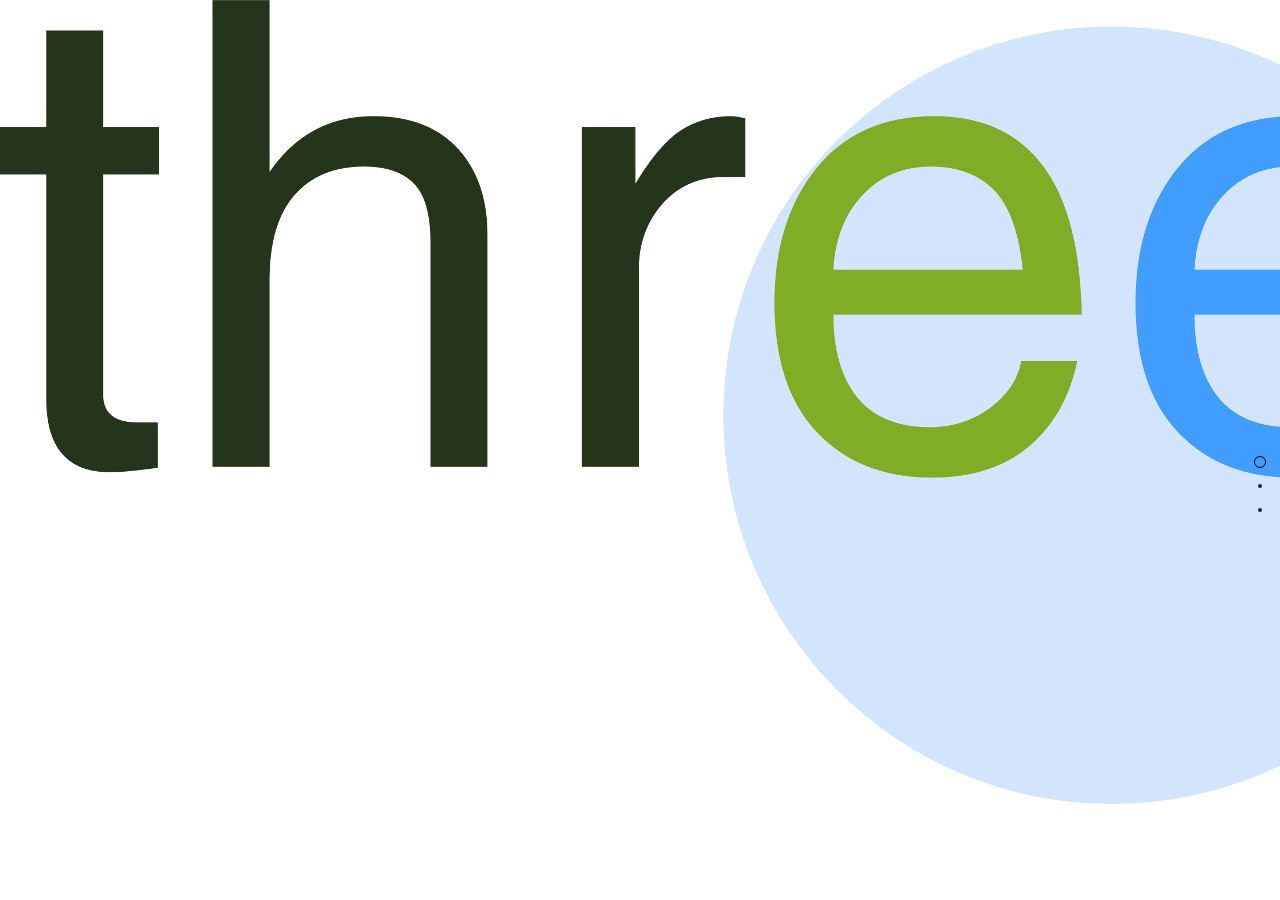
<file: index.html>
<!doctype html>
<html>
<head>
	<meta charset="utf-8">
	<title>three Global</title>
	<meta name="title" content="three Global" />
	<meta name="description" content="three Global is an international consultancy using design and innovation to help companies, trade associations, NGOs and governments adjust to the new realities of international business, branding, marketing, logistics and trade. three Global operates globally with experience in Asia, Africa, Australia, Europe, the Americas and the Mideast." />

	<link rel="shortcut icon" id="favicon" href="favicon.png"> 
	<link href='http://fonts.googleapis.com/css?family=Open+Sans:300,400,700' rel='stylesheet' type='text/css'>
	<link href='http://fonts.googleapis.com/css?family=Pacifico:400' rel='stylesheet' type='text/css'>
	<script type="text/javascript" src="http://code.jquery.com/jquery-1.9.1.js"></script>
  <script type="text/javascript" src="jquery.onepage-scroll.js"></script>
  <link href='onepage-scroll.css' rel='stylesheet' type='text/css'>
  <meta name="viewport" content="initial-scale=1, width=device-width, maximum-scale=1, minimum-scale=1, user-scalable=no">
  <style>
    html {
      height: 100%;
    }
    body {
      background: #FFFFFF;
      padding: 0;
      text-align: center;
      font-family: 'open sans';
      position: relative;
      margin: 0;
      height: 100%;
      -webkit-font-smoothing: antialiased;
    }
    
    .wrapper {
    	height: 100% !important;
    	height: 100%;
    	margin: 0 auto; 
    	overflow: hidden;
    }
    
    a {
      text-decoration: none;
    }
    
    
    h1, h2 {
      width: 100%;
      float: left;
    }
    h1 {
      margin-top: 100px;
      color: #000;
      margin-bottom: 5px;
      font-size: 70px;
      letter-spacing: -4px;
      font-weight: 100;
    }
    h1 span {
      font-size: 26px;
      margin: 0 5px;
      text-transform: capitalize;
      background: rgba(0,0,0,0.85);
      display: inline-block;
      color: #6D461D;
      border-radius: 5px 5px;
      -webkit-border-radius: 5px 5px;
      -moz-border-radius: 5px 5px;
      text-shadow: 0 2px 8px rgba(0, 0, 0, 0.75);
      padding: 3px 10px;
    }
    h2 {
      color: #6D461D;
      font-weight: 100;
      margin-top: 0;
      margin-bottom: 10px;
    }
    
    .pointer {
      color: #9b59b6;
      font-family: 'Pacifico', cursive;
      font-size: 30px;
      margin-top: 15px;
    }

    .main {
      float: left;
      width: 100%;
      margin: 0 auto;
    }
    
    .main h1 {
      padding:150px 50px;
      float: left;
      width: 100%;
      font-size: 45px;
      box-sizing: border-box;
      -webkit-box-sizing: border-box;
      -moz-box-sizing: border-box;
      font-weight: 100;
      color: white;
      margin: 0;
    }
   
    .main h1.demo1 {
      background: #1ABC9C;
    }
    
    .reload.bell {
      font-size: 12px;
      padding: 20px;
      width: 45px;
      text-align: center;
      height: 47px;
      border-radius: 50px;
      -webkit-border-radius: 50px;
      -moz-border-radius: 50px;
    }
    
    .reload.bell #notification {
      font-size: 25px;
      line-height: 140%;
    }
    
    .reload, .btn{
      display: inline-block;
      border: 4px solid #A2261E;
      border-radius: 5px;
      -moz-border-radius: 5px;
      -webkit-border-radius: 5px;
      background: #CC3126;
      display: inline-block;
      line-height: 100%;
      padding: 0.7em;
      text-decoration: none;
      color: #fff;
      width: 100px;
      line-height: 140%;
      font-size: 17px;
      font-family: open sans;
      font-weight: bold;
    }
    .reload:hover{
      background: #444;
    }
    .btn {
      width: 200px;
      color: rgb(255, 255, 255);
      border: 4px solid rgb(0, 0, 0);
      background: rgba(3, 3, 3, 0.75);
    }
    .clear {
      width: auto;
    }
    .btn:hover, .btn:hover {
      background: #444;
    }
    .btns {
      width: 410px;
      margin: 50px auto;
    }
    .credit {
      text-align: center;
      color: rgba(0,0,0,0.5);
      padding: 10px;
      width: 410px;
      clear: both;
    }
    .credit a {
      color: rgba(0,0,0,0.85);
      text-decoration: none;
      font-weight: bold;
      text-align: center;
    }

    header {
      position: relative;
      z-index: 10;
    }
    .main section .page_container {
      position: relative;
      top: 25%;
      margin: 0 auto 0;
      max-width: 950px;
      z-index: 3;
    }
    .main section  {
      overflow: hidden;
    }
    
    .main section > img {
      position: absolute;
      max-width: 100%;
      z-index: 1;
    }
    
    .main section.page1 {
      background: rgba(255,255,255,0.00) url(three-bkgd.png) no-repeat ;
    }
    .main section.page1 h1 {
      text-align: left;
      padding: 0;
      margin-bottom: 15px;
      font-size: 70px;
      color: black;
    }
    .main section.page1 h2 {
      color: rgba(0,0,0,0.85);
      text-align: center;
      width: 435px;
      line-height: 160%;
    }
    .main section .page_container .btns {
      clear: both;
      float: left;
      text-align: center;
      width: 435px;
    }
    .main section .page_container .btns a{
      text-align: center;
    }
    .main section.page2 {
      background: #419EFE ;
    }
    .main section.page2 > img {
      position: absolute;
      top: -300px;
      left: 50%;
      margin-left: -1095px;
    }
    .main section.page2 .page_container {
      margin-top: 240px;
      overflow: hidden;
    }
    .main section.page2 h1 {
      text-align: center;
      padding: 0;
      margin-bottom: 15px;
      font-size: 50px;
      letter-spacing: -1px;
      color: white;
    }
    .main section.page2 h2 {
      color: rgba(255,255,255,0.85);
      text-align: center;
      line-height: 160%;
      font-weight: 100;
    }
    .viewing-page-2 .back{
      background: rgba(0, 0, 0, 0.25);
      color: #FFF;
      }
    .main section.page3 {
      background: rgb(255,255,255,0.00) ;
    }
    .main section.page3 .page_container {
      overflow: hidden;
      width: 500px;
      right: -285px;
    }
    .main section.page3 h1 {
      text-align: left;
      padding: 0;
      margin-bottom: 0;
      font-size: 70px;
      letter-spacing: -1px;
      color: black;
    }
    .main section.page3 h2 {
      color: rgba(0,0,0,0.85);
      text-align: left;
      line-height: 160%;
      font-weight: 100;
      font-size: 21px;
    }
    .main section.page3 h2 a {
      color: rgba(0,0,0,0.85);
      text-align: left;
      line-height: 160%;
      font-weight: 100;
      font-size: 21px;
    }    
    body.disabled-onepage-scroll .onepage-wrapper  section {
      min-height: 100%;
      height: auto;
    }
    
    body.disabled-onepage-scroll .main section .page_container, body.disabled-onepage-scroll .main section.page3 .page_container  {
      padding: 20px;
      margin-top: 150px;
      -webkit-box-sizing: border-box;
      -moz-box-sizing: border-box;
      box-sizing: border-box;
    }
    
    body.disabled-onepage-scroll  section .page_container h1{
      text-align: center;
      font-size: 50px;
    }
    body.disabled-onepage-scroll section .page_container h2, body.disabled-onepage-scroll section .page_container .credit, body.disabled-onepage-scroll section .page_container .btns{
      text-align: center;
      width: 100%;
    }
    
    body.disabled-onepage-scroll .main section.page1 > img {
      position: absolute;
      width: 80%;
      left: 10%;
    }
    
    body.disabled-onepage-scroll .main section > img {
      position: relative;
      max-width: 80%;
      bottom: 0;
    }
    body.disabled-onepage-scroll code {
      width: 95%;
      margin: 0 auto 25px;
      float: none;
      overflow: hidden;
    }
    
    body.disabled-onepage-scroll .main section.page3 .page_container {
      width: 90%;
      margin-left: auto;
      margin-right: auto;
      right: 0;
    }
	</style>
	<script>
	  $(document).ready(function(){
      $(".main").onepage_scroll({
        sectionContainer: "section",
        responsiveFallback: 600,
        loop: true
      });
		});
		
	</script>
</head>
<body>
  <div class="wrapper">
	  <div class="main">
	    
      <section class="page1">
        <div class="page_container">
          <h1></h1>
          <h2></h2>
          <p class="credit"></p>
  	    </div>
      </section>
	    
	    <section class="page2">
	      <div class="page_container">
          <h1></h1>
          <h2>three Global is an international consultancy using design and innovation to help companies, trade associations, NGOs and governments adjust to the new realities of international business, branding, marketing, logistics and trade. three Global operates globally with experience in Asia, Africa, Australia, Europe, the Americas and the Mideast.
</h2>
	      </div>
      </section>
	    
	    <section class="page3">
	      <div class="page_container">
          <h1>Contact</h1>
          <h2>
          <script language="JavaScript">
          var username = "info";
          var hostname = "threeglobal.com";
          var linktext = username + "@" + hostname ;
          document.write("<a href='" + "mail" + "to:" + username + "@" + hostname + "'>" + linktext + "</a>");
          </script>
          </h2>
          <h2>+1 646 580 3330</h2>
          <h2>244 5th Avenue, #Q-256 New York, NY 10001</h2>
  	    </div>
      </section>
    </div>
  </div>
</body>
</html>
</file>
<file: onepage-scroll.css>
body, html {
  margin: 0;
  overflow: hidden;
  -webkit-transition: opacity 400ms;
  -moz-transition: opacity 400ms;
  transition: opacity 400ms;
}

body, .onepage-wrapper, html {
  display: block;
  position: static;
  padding: 0;
  width: 100%;
  height: 100%;
}

.onepage-wrapper {
  width: 100%;
  height: 100%;
  display: block;
  position: relative;
  padding: 0;
  -webkit-transform-style: preserve-3d;
}

.onepage-wrapper .section {
  width: 100%;
  height: 100%;
}

.onepage-pagination {
  position: absolute;
  right: 10px;
  top: 50%;
  z-index: 5;
  list-style: none;
  margin: 0;
  padding: 0;
}
.onepage-pagination li {
  padding: 0;
  text-align: center;
}
.onepage-pagination li a{
  padding: 10px;
  width: 4px;
  height: 4px;
  display: block;
  
}
.onepage-pagination li a:before{
  content: '';
  position: absolute;
  width: 4px;
  height: 4px;
  background: rgba(0,0,0,0.85);
  border-radius: 10px;
  -webkit-border-radius: 10px;
  -moz-border-radius: 10px;
}

.onepage-pagination li a.active:before{
  width: 10px;
  height: 10px;
  background: none;
  border: 1px solid black;
  margin-top: -4px;
  left: 8px;
}

.disabled-onepage-scroll, .disabled-onepage-scroll .wrapper {
  overflow: auto;
}

.disabled-onepage-scroll .onepage-wrapper .section {
  position: relative !important;
  top: auto !important;
  left: auto !important;
}
.disabled-onepage-scroll .onepage-wrapper {
  -webkit-transform: none !important;
  -moz-transform: none !important;
  transform: none !important;
  -ms-transform: none !important;
  min-height: 100%;
}


.disabled-onepage-scroll .onepage-pagination {
  display: none;
}

body.disabled-onepage-scroll, .disabled-onepage-scroll .onepage-wrapper, html {
  position: inherit;
}
</file>
